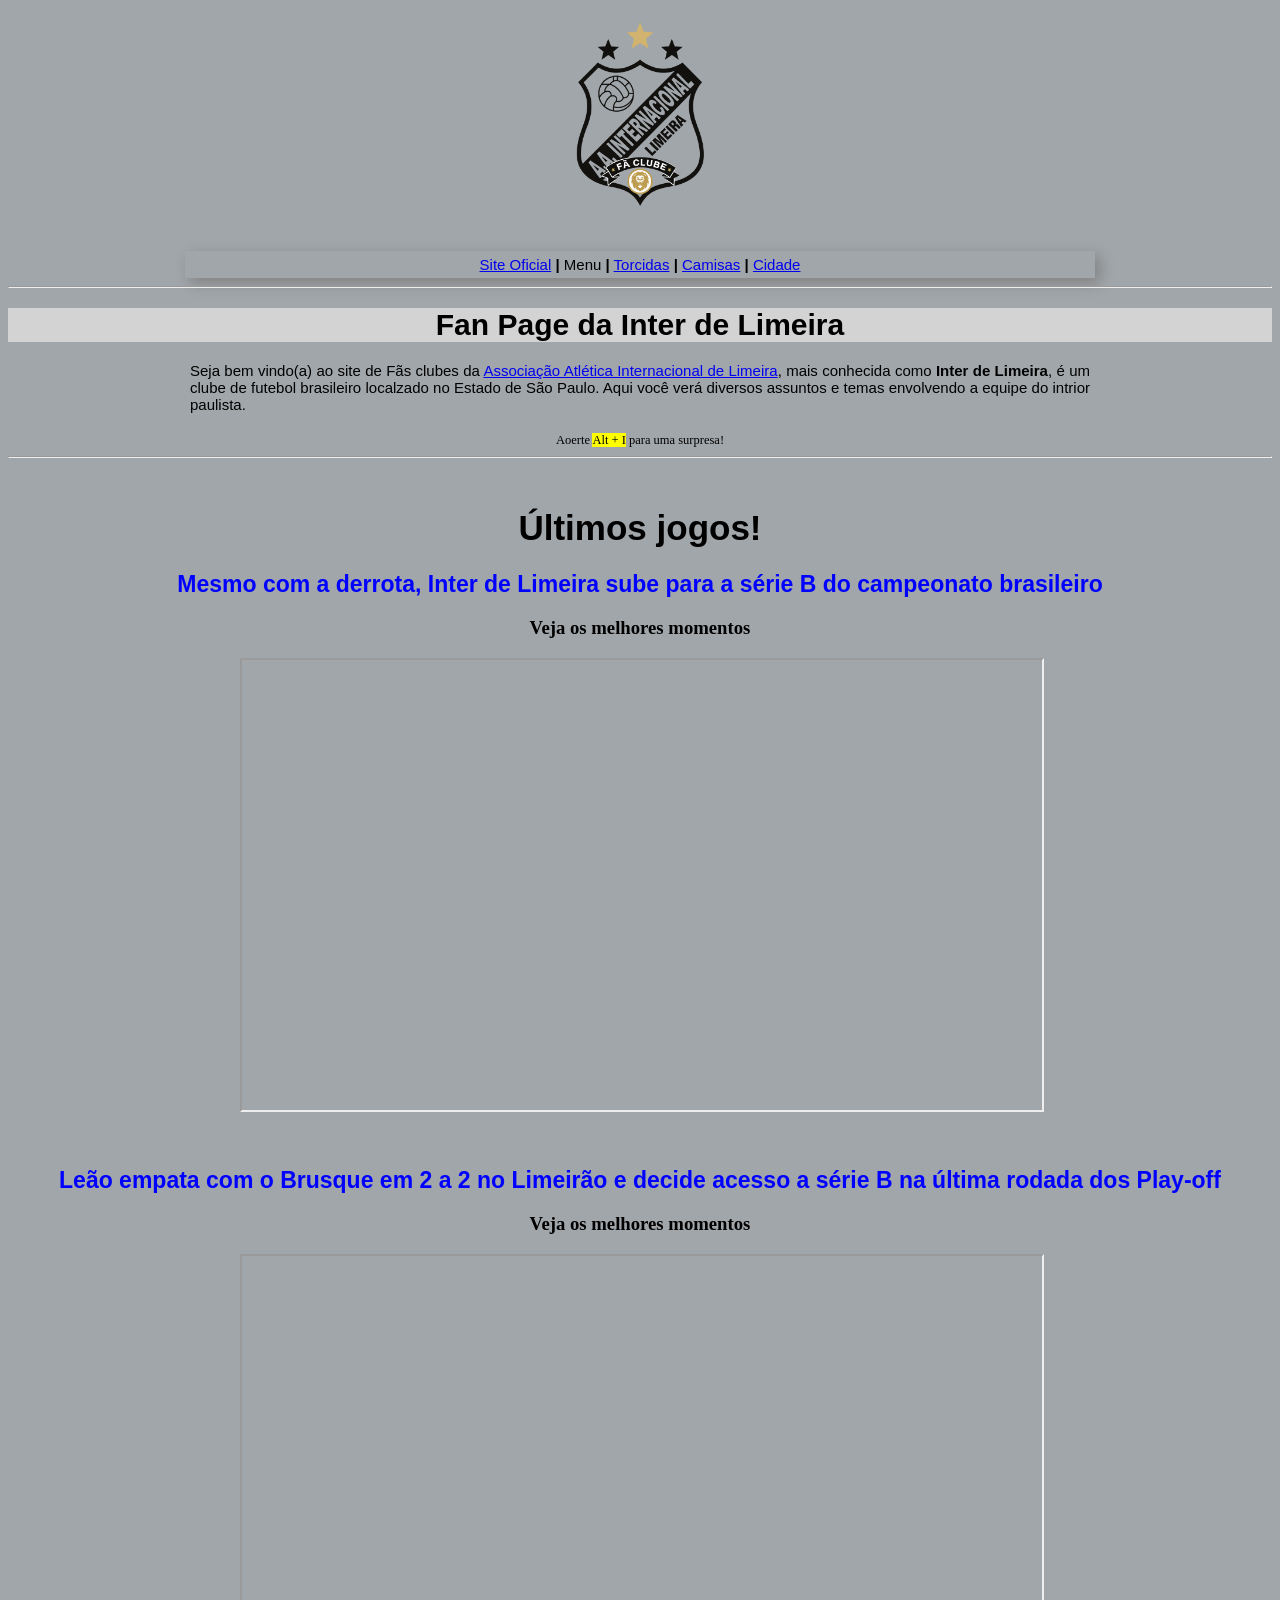
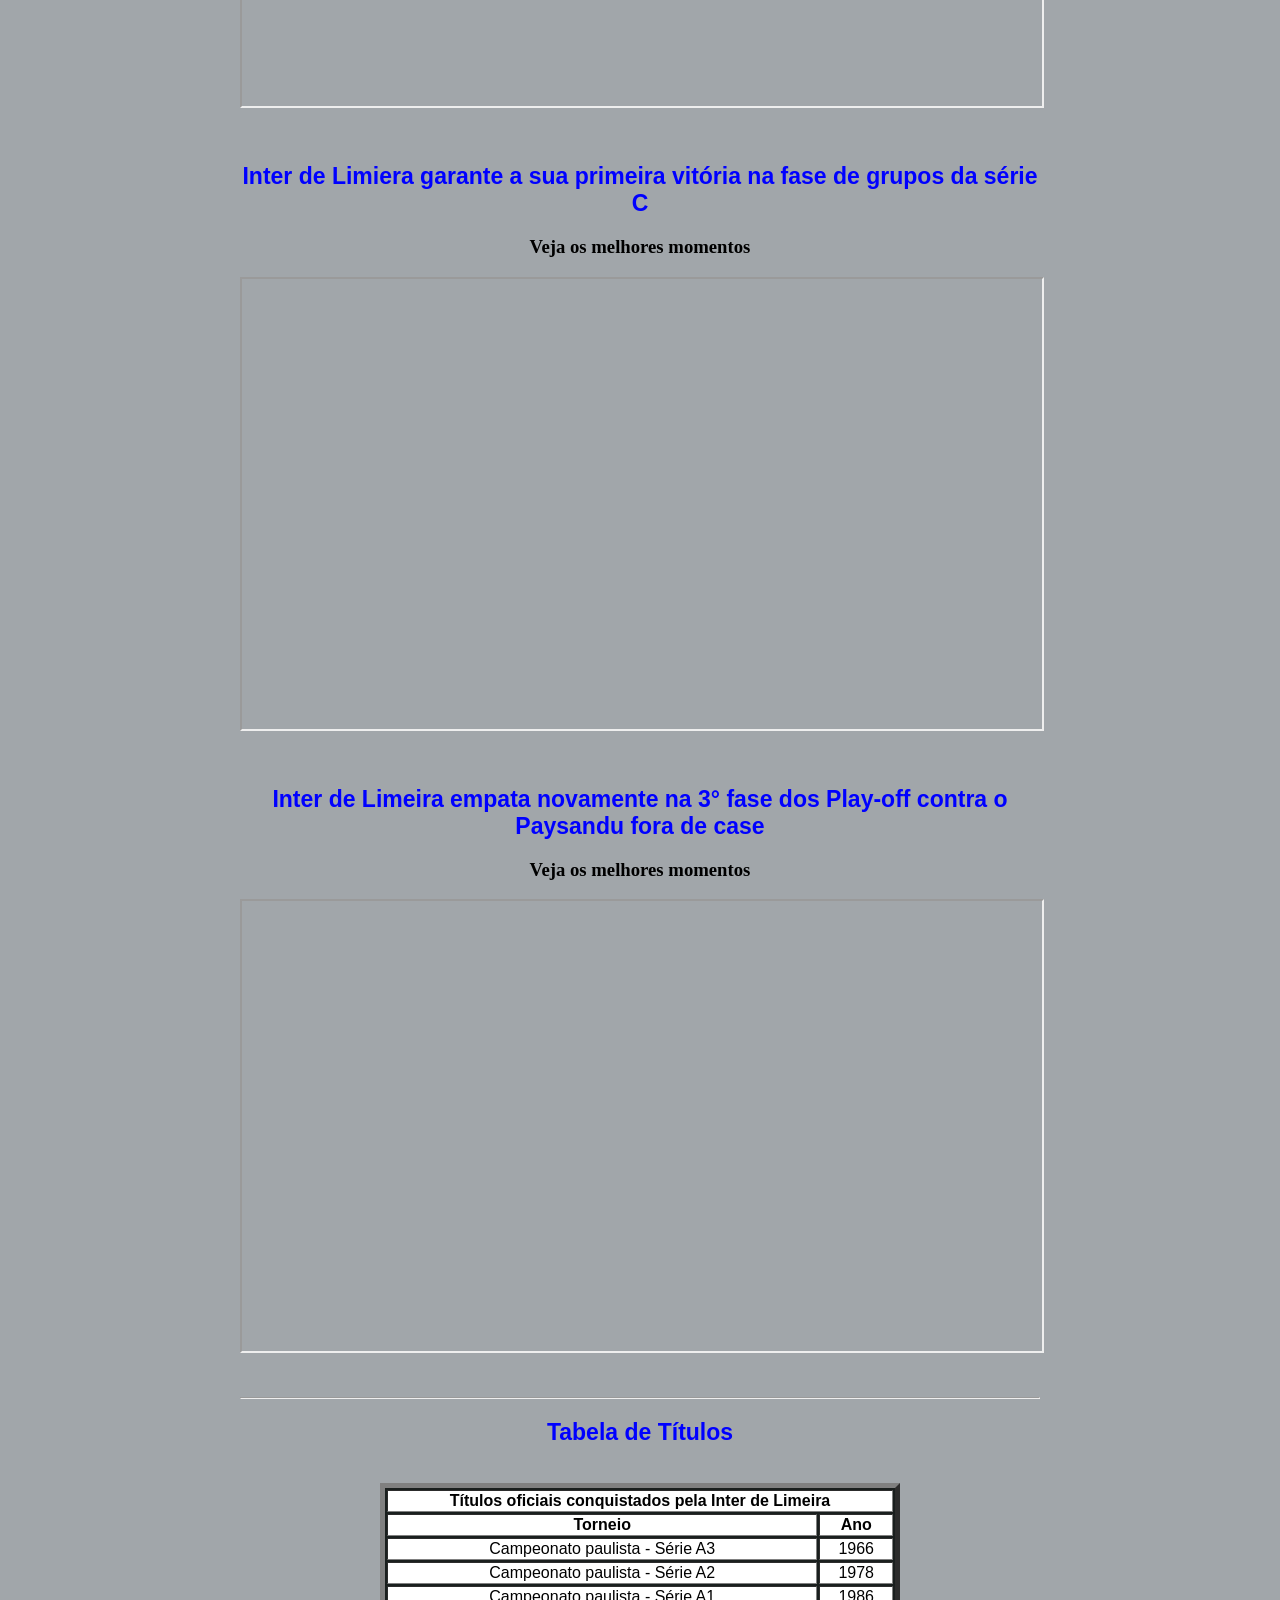
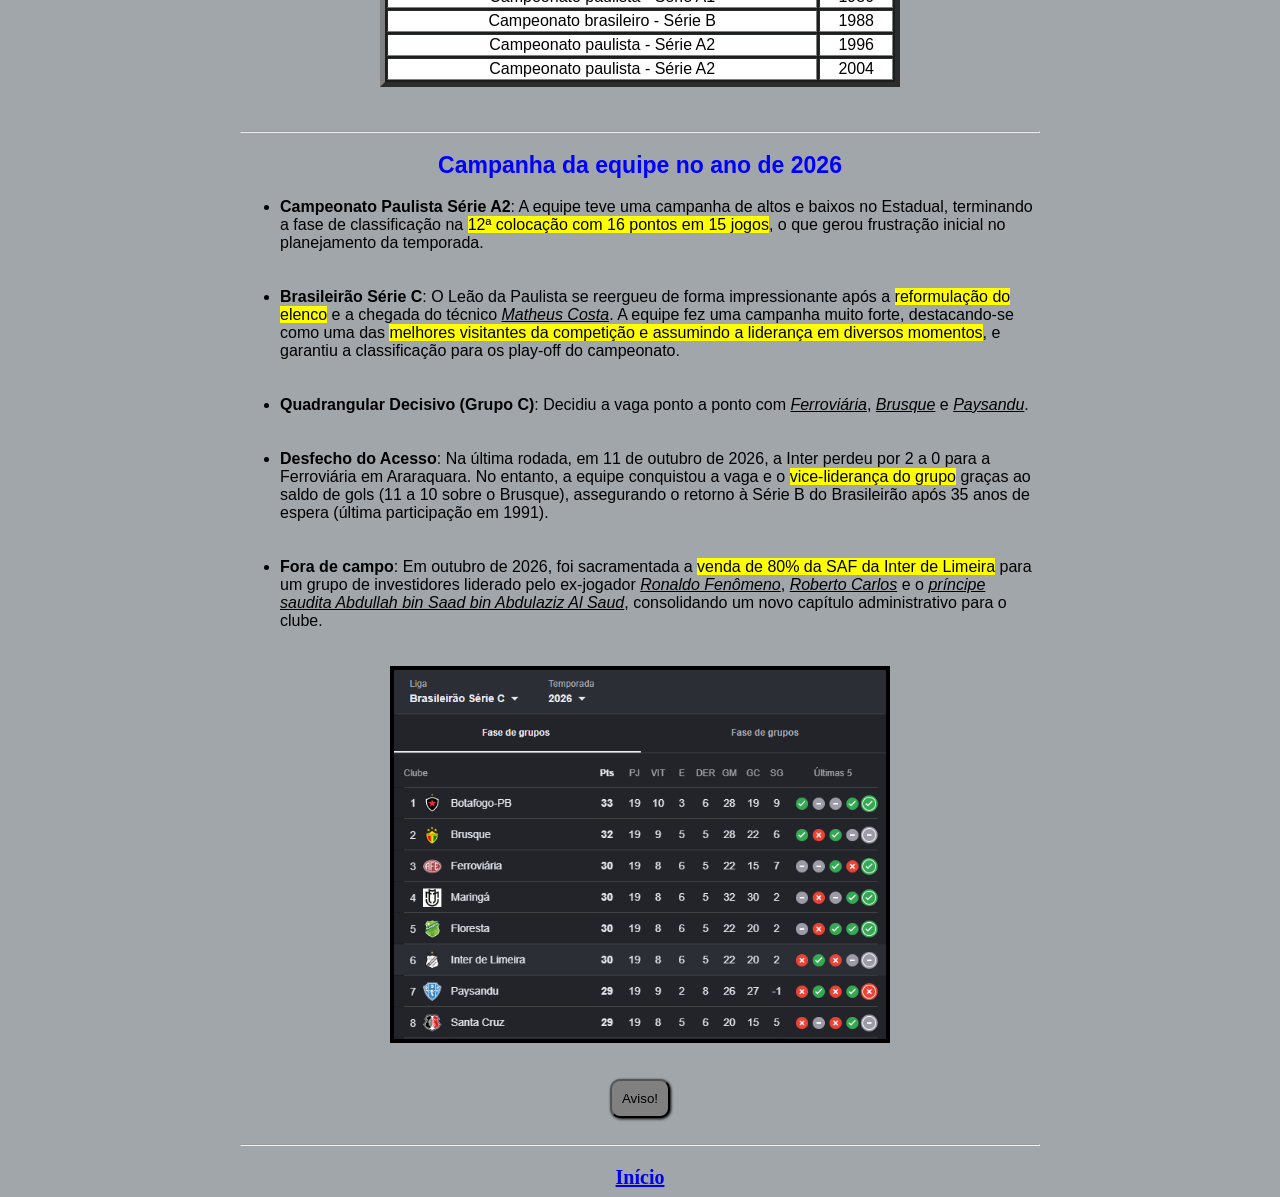
<file: index.html>
<!DOCTYPE html>
<html>
<head>
	<link rel="icon" href="fan.png" type="image/x-icon">
	<link rel="stylesheet" type="text/css" href="style.css">
	<link rel="stylesheet" href="https://cdnjs.cloudflare.com/ajax/libs/animate.css/4.1.1/animate.min.css">
	<meta charset="utf-8">
	<meta name="viewport" content="width=device-width, initial-scale=1">
	<title>Fan Page do Leão</title>

	<style>

		h1 {
			color: black;
			text-align: center;
			font-size: 35px;
			font-family: Calibri, Arial, sans-serif;
		}

		p {
			text-align: justify;
			font-size: 15px;
			font-family: Rockwell, sans-serif;
		}

		tr {
			background-color: white;
		}

		#extra {
			text-align: center;
			font-family: Times New Roman, serif;
		}

		h2 {
			color: blue;
			text-align: center;
			font-size: 23px;
			font-family: Calibri, Arial, sans-serif;
		}

		#return {
			font-family: Times New Roman, serif;
			font-size: 20px;
		}

		li {
			font-family: Calibri, Arial, sans-serif;
		}

		td, th {
			font-family: Calibri, Arial, sans-serif;
		}

		input[type=button] {
			color: black;
			background-color: gray;
			padding: 10px;
			border-radius: 10px;
			box-shadow: 1px 1px 3px black;
		}

		input[type=button]:hover {
			color: floralwhite;
			background-color: black;
			padding: 10px;
			border-radius: 10px;
			box-shadow: 1px 1px 3px gray;
		}

	</style>

</head>
<body style="background-color:#a1a6aa;" id="Início">
	<img src="fan1.png" height="215" width="150" style="display:block; margin:auto;" title="Logo do time" id="animacao">
	<br>
		<p align="center" id="subtitulo"><a href="https://interdelimeira.com/" accesskey="I" target="blank">Site Oficial</a> <b>|</b> Menu <b>|</b> <a href="torcida.html">Torcidas</a> <b>|</b> <a href="camisas.html">Camisas</a> <b>|</b> <a href="cidade.html">Cidade</a></p>

		<hr>

			<h1 align="center" id="titulo" class="animate__animated animate__fadeInUp">Fan Page da Inter de Limeira</h1>
			
				<p align="justify">
					Seja bem vindo(a) ao site de Fãs clubes da <a href="https://www.google.com/search?sca_esv=fbf2635dd64e7c8e&sxsrf=APpeQnuxo1anUjAlL1Wd07HSVUVs__U-ZQ:1785240335328&q=inter+de+limeira&si=[base64]&sa=X&ved=2ahUKEwjdvenBqvWVAxU6lZUCHYXQCd0QyNoBKAB6BAgXEAA&ictx=1&biw=1366&bih=633&dpr=1", target="blank">Associação Atlética Internacional de Limeira</a>, mais conhecida como <b>Inter de Limeira</b>, é um clube de futebol brasileiro localzado no Estado de São Paulo. Aqui você verá diversos assuntos e temas envolvendo a equipe do intrior paulista.
				</p>

				<br>

				<p id="extra"><small>Aoerte <mark>Alt + I</mark> para uma surpresa!</small>

			<hr>

			<br>

		<h1 align="center">Últimos jogos!</h1>

		<h2 align="center" style="color: blue;">Mesmo com a derrota, Inter de Limeira sube para a série B do campeonato brasileiro</h2>
		<h3 align="center">Veja os melhores momentos</h3>

		<div class="video-wrapper">
			<iframe src="https://www.youtube.com/embed/-zYWSlB6aUI"
			title="Vídeo do jogo"
			width="800"
			height="400"
			allowfullscreen>
			</iframe>
		</div>

		<br><br>

		<h2 align="center" style="color: blue;">Leão empata com o Brusque em 2 a 2 no Limeirão e decide acesso a série B na última rodada dos Play-off</h2>
		<h3 align="center">Veja os melhores momentos</h3>

		<div class="video-wrapper">
			<iframe src="https://www.youtube.com/embed/qGItfU6EpWA"
			title="Vídeo do jogo"
			width="800"
			height="400"
			allowfullsreen></iframe>

		<br><br>

		<h2 align="center" style="color: blue;">Inter de Limiera garante a sua primeira vitória na fase de grupos da série C</h2>
		<h3 align="center">Veja os melhores momentos</h3>

		<div class="video-wrapper">
			<iframe src="https://www.youtube.com/embed/JBAbEus0v_0"
			title="Vídeo do jogo"
			width="800"
			height="400"
			allowfullscreen 
			></iframe>
		</div>

		<br><br>

		<h2 align="center" style="color: blue;">Inter de Limeira empata novamente na 3° fase dos Play-off contra o Paysandu fora de case</h2>
		<h3 align="center">Veja os melhores momentos</h3>

		<div class="video-wrapper">
			<iframe src="https://www.youtube.com/embed/DmWrn-VA0e8"
			title="Vídeo do jogo"
			width="800"
			height="400"
			allowfullsreen 
			></iframe>

		<br><br>
	
		<hr>

		<h2 align="center">Tabela de Títulos</h2>

		<br>

		<table border="5px" align="center" width="65%" bgcolor="#1a1f1e">
			<tr>
				<th colspan="2" align="center">Títulos oficiais conquistados pela Inter de Limeira</th>
			</tr>

			<tr>
				<th align="center">Torneio</th>
				<th align="center">Ano</th>
			</tr>

			<tr>
				<td align="center">Campeonato paulista - Série A3</td>
				<td align="center">1966</td>

			<tr>
				<td align="center">Campeonato paulista - Série A2</td>
				<td align="center">1978</td>
			</tr>

			<tr>
				<td align="center">Campeonato paulista - Série A1</td>
				<td align="center">1986</td>
			</tr>

			<tr>
				<td align="center">Campeonato brasileiro - Série B</td>
				<td align="center">1988</td>
			</tr>

			<tr>
				<td align="center">Campeonato paulista - Série A2</td>
				<td align="center">1996</td>
			</tr>

			<tr>
				<td align="center">Campeonato paulista - Série A2</td>
				<td align="center">2004</td>
			</tr>
		</table>

		<br><br>

		<hr>

		<h2 align="center">Campanha da equipe no ano de 2026</h2>

		<ul>
			<li><b>Campeonato Paulista Série A2</b>: A equipe teve uma campanha de altos e baixos no Estadual, terminando a fase de classificação na <mark>12ª colocação com 16 pontos em 15 jogos</mark>, o que gerou frustração inicial no planejamento da temporada.</li>

			<br><br>

			<li><b>Brasileirão Série C</b>: O Leão da Paulista se reergueu de forma impressionante após a <mark>reformulação do elenco</mark> e a chegada do técnico <i><u>Matheus Costa</u></i>. A equipe fez uma campanha muito forte, destacando-se como uma das <mark>melhores visitantes da competição e assumindo a liderança em diversos momentos</mark>, e garantiu a classificação para os play-off do campeonato.</li>

			<br><br>

			<li><b>Quadrangular Decisivo (Grupo C)</b>: Decidiu a vaga ponto a ponto com <i><u>Ferroviária</u></i>, <i><u>Brusque</u></i> e <i><u>Paysandu</u></i>.</li>

			<br><br>

			<li><b>Desfecho do Acesso</b>: Na última rodada, em 11 de outubro de 2026, a Inter perdeu por 2 a 0 para a Ferroviária em Araraquara. No entanto, a equipe conquistou a vaga e o <mark>vice-liderança do grupo</mark> graças ao saldo de gols (11 a 10 sobre o Brusque), assegurando o retorno à Série B do Brasileirão após 35 anos de espera (última participação em 1991).</li>

			<br><br>

			<li><b>Fora de campo</b>: Em outubro de 2026, foi sacramentada a <mark>venda de 80% da SAF da Inter de Limeira</mark> para um grupo de investidores liderado pelo ex-jogador <i><u>Ronaldo Fenômeno</i></u>, <i><u>Roberto Carlos</i></u> e o <i><u>príncipe saudita Abdullah bin Saad bin Abdulaziz Al Saud</i></u>, consolidando um novo capítulo administrativo para o clube.</li>
		</ul>

		<br><br>

		<img src="Tabela.png" title="Classicação da primeira fase da Série C do campeonato brasileiro de 2026" width="500" height="300" style="display: block; margin: auto; width: 100%; max-width: 500px; height: auto; border: 4px solid; box-sizing: border-box;">

		<br><br>

		<input type="button" id="button" value="Aviso!" onclick="alert('Esse site é desenvolvido por um estudante de programação apenas para teste, sem vínculo oficial com a A.A. Internacional de Limeira e sem fins lucrativos!')" style="display:block; margin:auto;">

		<br>
		
		<hr>

			<h3 align="center" id="return"><a href="#Início">Início</a></h3>

</body>
</html>
</file>
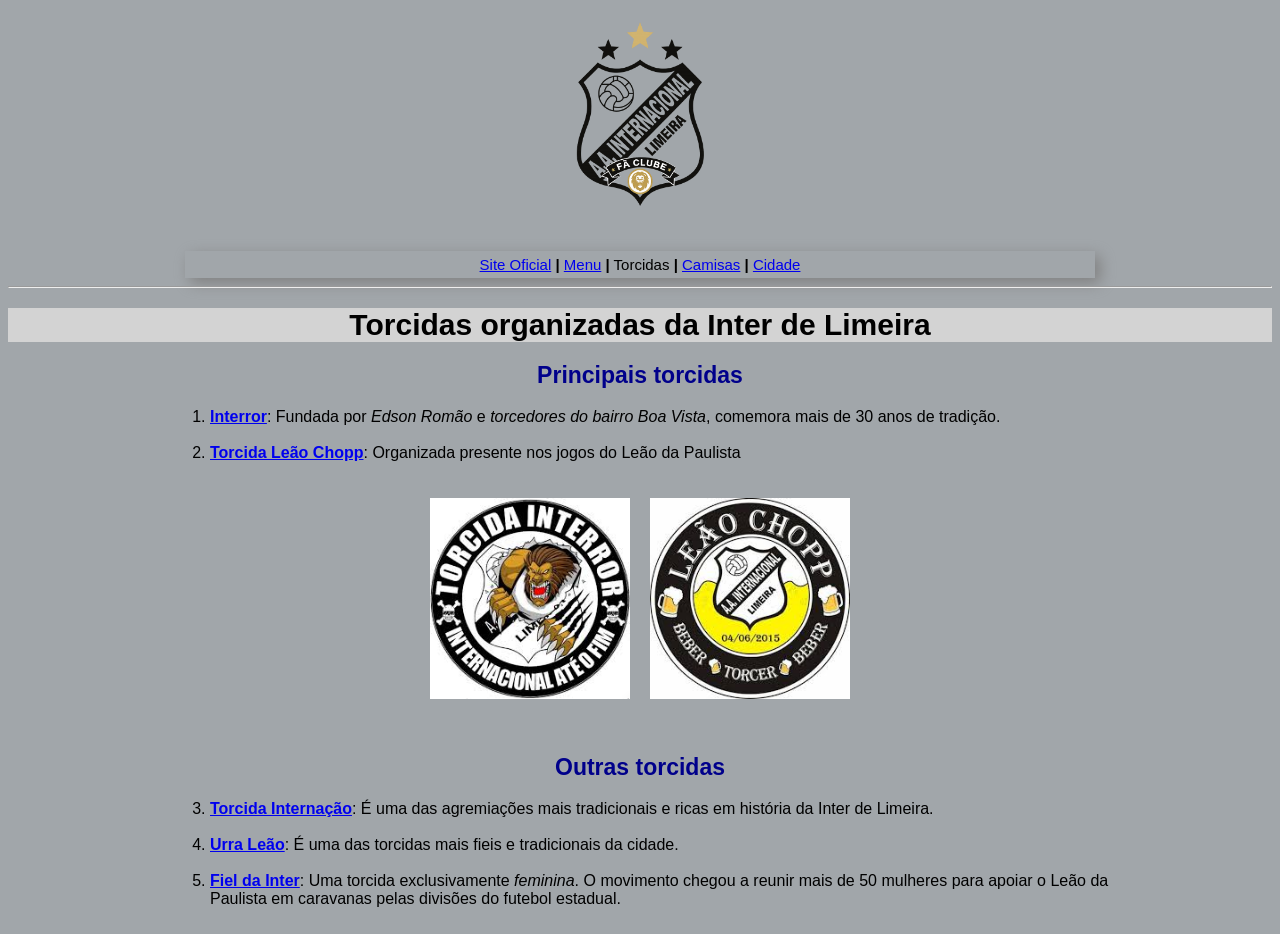
<file: torcida.html>
<!DOCTYPE html>
<html>
<head>
	<link rel="icon" href="fan.png" type="image/x-icon">
	<link rel="stylesheet" type="text/css" href="style.css">
	<link rel="stylesheet" href="https://cdnjs.cloudflare.com/ajax/libs/animate.css/4.1.1/animate.min.css">
	<meta charset="utf-8">
	<meta name="viewport" content="width=device-width, initial-scale=1">
	<title>Torcida</title>
</head>

	<style>
		
		h1 {
			color: black;
			text-align: center;
			font-size: 35px;
			font-family: Calibri, Arial, sans-serif;
		}

		p {
			text-align: justify;
			font-size: 15px;
			font-family: Rockwell, sans-serif;
		}

		tr {
			background-color: white;
		}

		#extra {
			text-align: center;
			font-family: Times New Roman, serif;
		}

		h2 {
			color: blue;
			text-align: center;
			font-size: 23px;
			font-family: Calibri, Arial, sans-serif;
		}

		#return {
			font-family: Times New Roman, serif;
			font-size: 20px;
		}

		li {
			font-family: Calibri, Arial, sans-serif;
		}

	</style>

<body style="background-color:#a1a6aa;">
	<img src="fan1.png" height="215" width="150" style="display:block; margin:auto;" title="Logo do time" id="animacao">
	<br>
		<p align="center" class="subtitulo" id="subtitulo"><a href="https://interdelimeira.com/" accesskey="I" target="blank">Site Oficial</a> <b>|</b> <a href="index.html">Menu</a> <b>|</b> Torcidas <b>|</b> <a href="camisas.html">Camisas</a> <b>|</b> <a href="cidade.html">Cidade</a></p>

		<hr>

		<h1 align="center" id="titulo" class="animate__animated animate__fadeInUp">Torcidas organizadas da Inter de Limeira</h1>
		
		<h2 style="color:darkblue;" align="center">Principais torcidas</h2>
			<ol type="1" start="1" class="curiosidade">
				<li><b><a href="https://www.youtube.com/watch?v=VmT19r8gWhs", target="blank">Interror</b></a>: Fundada por <i>Edson Romão</i> e <i>torcedores do bairro Boa Vista</i>, comemora mais de 30 anos de tradição.</li>

				<br>

				<li><b><a href="https://torcidaleaochopp.webnode.page/", target="blank">Torcida Leão Chopp</b></a>: Organizada presente nos jogos do Leão da Paulista</li>
			</ol>
			
		<br><br>

		<div class="conjunto">
			<img src="interror.jpg" title="Logo da torcida Interror" width="200">
			<img src="chopp.jpg" title="Logo da torcida Leão Chopp" width="200">
		</div>

		<br><br>

		<h2 style="color:darkblue;" align="center">Outras torcidas</h2>
			<ol type="1" start="3" class="curiosidade">
				<li><b><a href="https://www.google.com/search?q=Torcida+Interna%C3%A7%C3%A3o+da+Inter+de+Limeira&rlz=1C1CHZN_enBR1128BR1128&oq=Torcida+Interna%C3%A7%C3%A3o+da+Inter+de+Limeira&gs_lcrp=EgZjaHJvbWUyCQgAEEUYORigATIHCAEQIRigAdIBCTU5MDNqMGoxNagCCLACAfEFwmHFcuowOEw&sourceid=chrome&ie=UTF-8", target="blank">Torcida Internação</b></a>: É uma das agremiações mais tradicionais e ricas em história da Inter de Limeira.</li>

				<br>

				<li><b><a href="https://www.google.com/search?sca_esv=626e10a1f6b1209f&rlz=1C1CHZN_enBR1128BR1128&sxsrf=APpeQnv40L4plU4sLVE4HaFiCiCMj-rsLg:1784986954260&q=Urra+Le%C3%A3o+torcida+da+inter+de+Limeira&source=lnms&fbs=[base64]&sa=X&ved=2ahUKEwjog9nK-u2VAxUFBLkGHanEDCAQ0pQJegQICxAB&biw=1366&bih=633&dpr=1", target="blank">Urra Leão</b></a>: É uma das torcidas mais fieis e tradicionais da cidade.</li>

				<br>

				<li><b><a href="https://infograficos.estadao.com.br/esportes/penuria-futebol-interior-sao-paulo/internacional_de_limeira.php", target="blank">Fiel da Inter</b></a>: Uma torcida exclusivamente <i>feminina</i>. O movimento chegou a reunir mais de 50 mulheres para apoiar o Leão da Paulista em caravanas pelas divisões do futebol estadual.</li>
			</ol>

			<br>
</body>
</html>
</file>
<file: style.css>
boby {
	font-family: Times New Roman, serif;
	background-color:#a1a6aa
	margin: auto;
}

html {
	scroll-behavior: smooth;
}

#titulo {
	color: black;
	background-color: lightgray;
	font-size: 30px;
}

#subtitulo {
	color: black;
	box-shadow: 5px 5px 15px gray;
	text-align: center;
	padding: 5px;
}

p {
	max-width: 900px;
	margin: auto;
}

a:hover {
	color: black;
}

button:hover {
	background-color: black;
	color: white;
	transition: 1.0s;
}

img {
	transition: 1.0s;
}

.curiosidade {
	max-width: 900px;
	margin: auto;
}

.temperatura {
	max-width: 900px;
	margin: auto;
}

ul {
	max-width: 900px;
	margin: auto;
}

.conjunto {
	display: flex;
	justify-content: center;
	gap: 20px;
	flex-wrap: wrap;
}

.conjunto2 {
	display: flex;
	justify-content: center;
	gap: 0px;
	flex-wrap: wrap;
}

.video-wrapper {
	max-width: 800px;
	width: 100%;
	aspect-ratio: 16 / 9;
	margin: 0 auto;
}

.video-wrapper iframe {
	width: 100%;
	height: 100%;
	display: block;
}

img {
	transition: 1,0s;
	max-width: 100%;
	height: auto;
}

.mapa-wrapper { 
	max-width: 550px;
	width: 100%;
	height: 450px;
}

fieldset {
	box-sizing: border-box;
	width: 400px;
	max-width: 100%;
	display: block;
	margin: 0 auto;
	justify-content: center;
	flex-wrap: wrap;
	border: 1px, solid #ccc;
	border-radius: 8px;
	padding: 20px 30px;
	height: auto;

}

.msg {
	max-width: 900px;
	width: 100%;
	height: auto;
	margin: 0 auto;
}

select, textarea {
	box-sizing: border-box;
	max-width: 100%;
	height: auto;
}

#animacao {
	animation-name: rodar;
	animation-duration: 0.5s;
	animation-timing-function: linear;
	animation-direction: normal;
}

@keyframes rodar {
	from {
		transform: rotate(0deg);
	}
	to {
		transform: rotate(360deg);
	}
}
</file>
